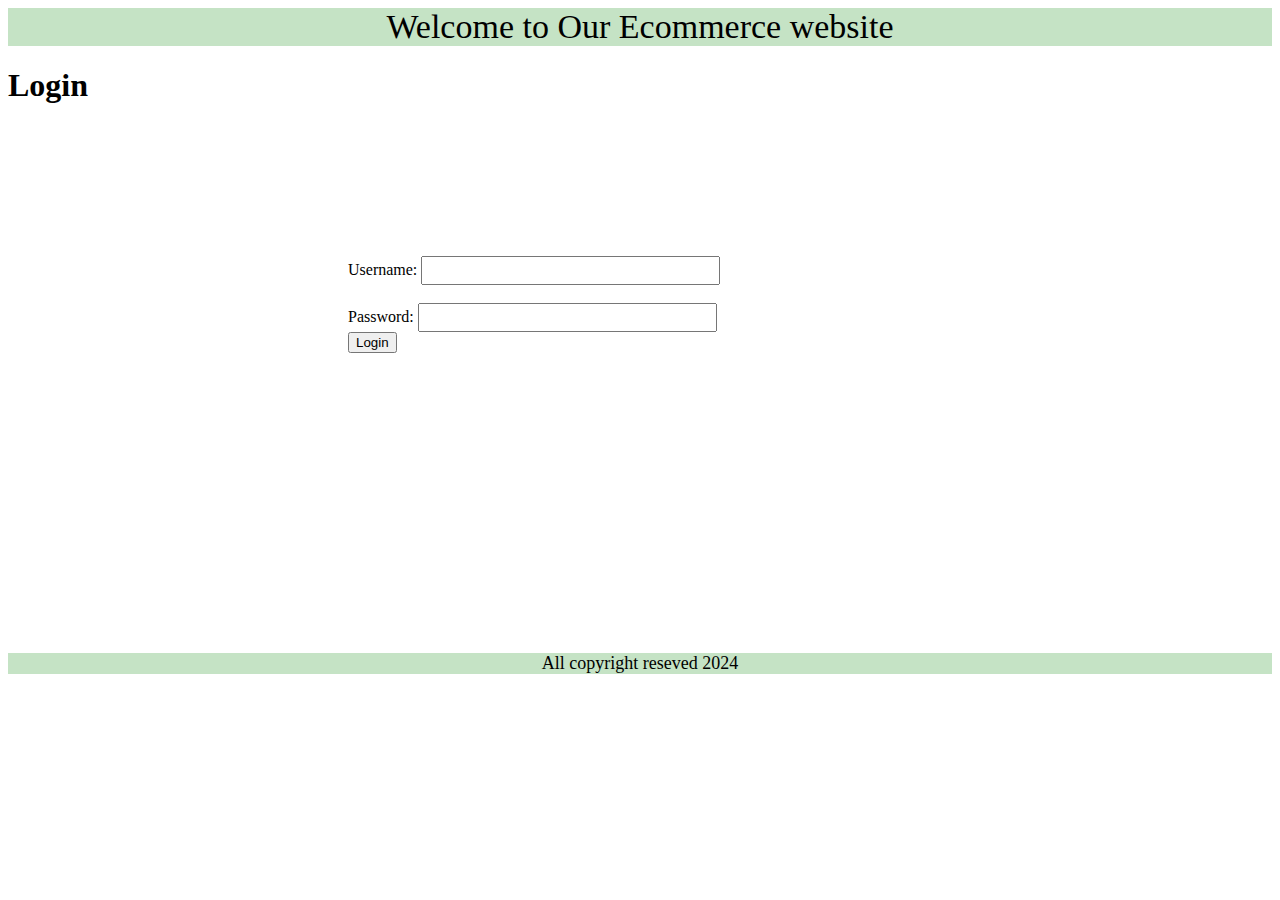
<file: index.html>
<!DOCTYPE html>
<html lang="en">
<head>
    <meta charset="UTF-8">
    <meta name="viewport" content="width=device-width, initial-scale=1.0">
    <title>API LOGIN</title>
    <link rel="stylesheet" href="style.css">
    <link rel="stylesheet" href="style.css">
    <link rel="stylesheet" href="https://cdnjs.cloudflare.com/ajax/libs/font-awesome/6.6.0/css/all.min.css" integrity="sha512-Kc323vGBEqzTmouAECnVceyQqyqdsSiqLQISBL29aUW4U/M7pSPA/gEUZQqv1cwx4OnYxTxve5UMg5GT6L4JJg==" crossorigin="anonymous" referrerpolicy="no-referrer" />
</head>
<body>
    <nav>Welcome to Our Ecommerce website</nav>

  
<h1>Login</h1>
    <form class="login-form" id="loginForm">
        <label for="username">Username:</label>
        <input type="text" id="username" name="username" required><br><br>
        <label for="password">Password:</label> 

        <input type="password" id="password" name="password" required><br>
        <button id="loginButton" type="submit">Login</button> 

        <p id="errorMessage"></p>
    </form>
      <footer>
        <p>All copyright reseved 2024</p>
        
      </footer>






    <script src="./app.js"></script>
</body>
</html>
</file>
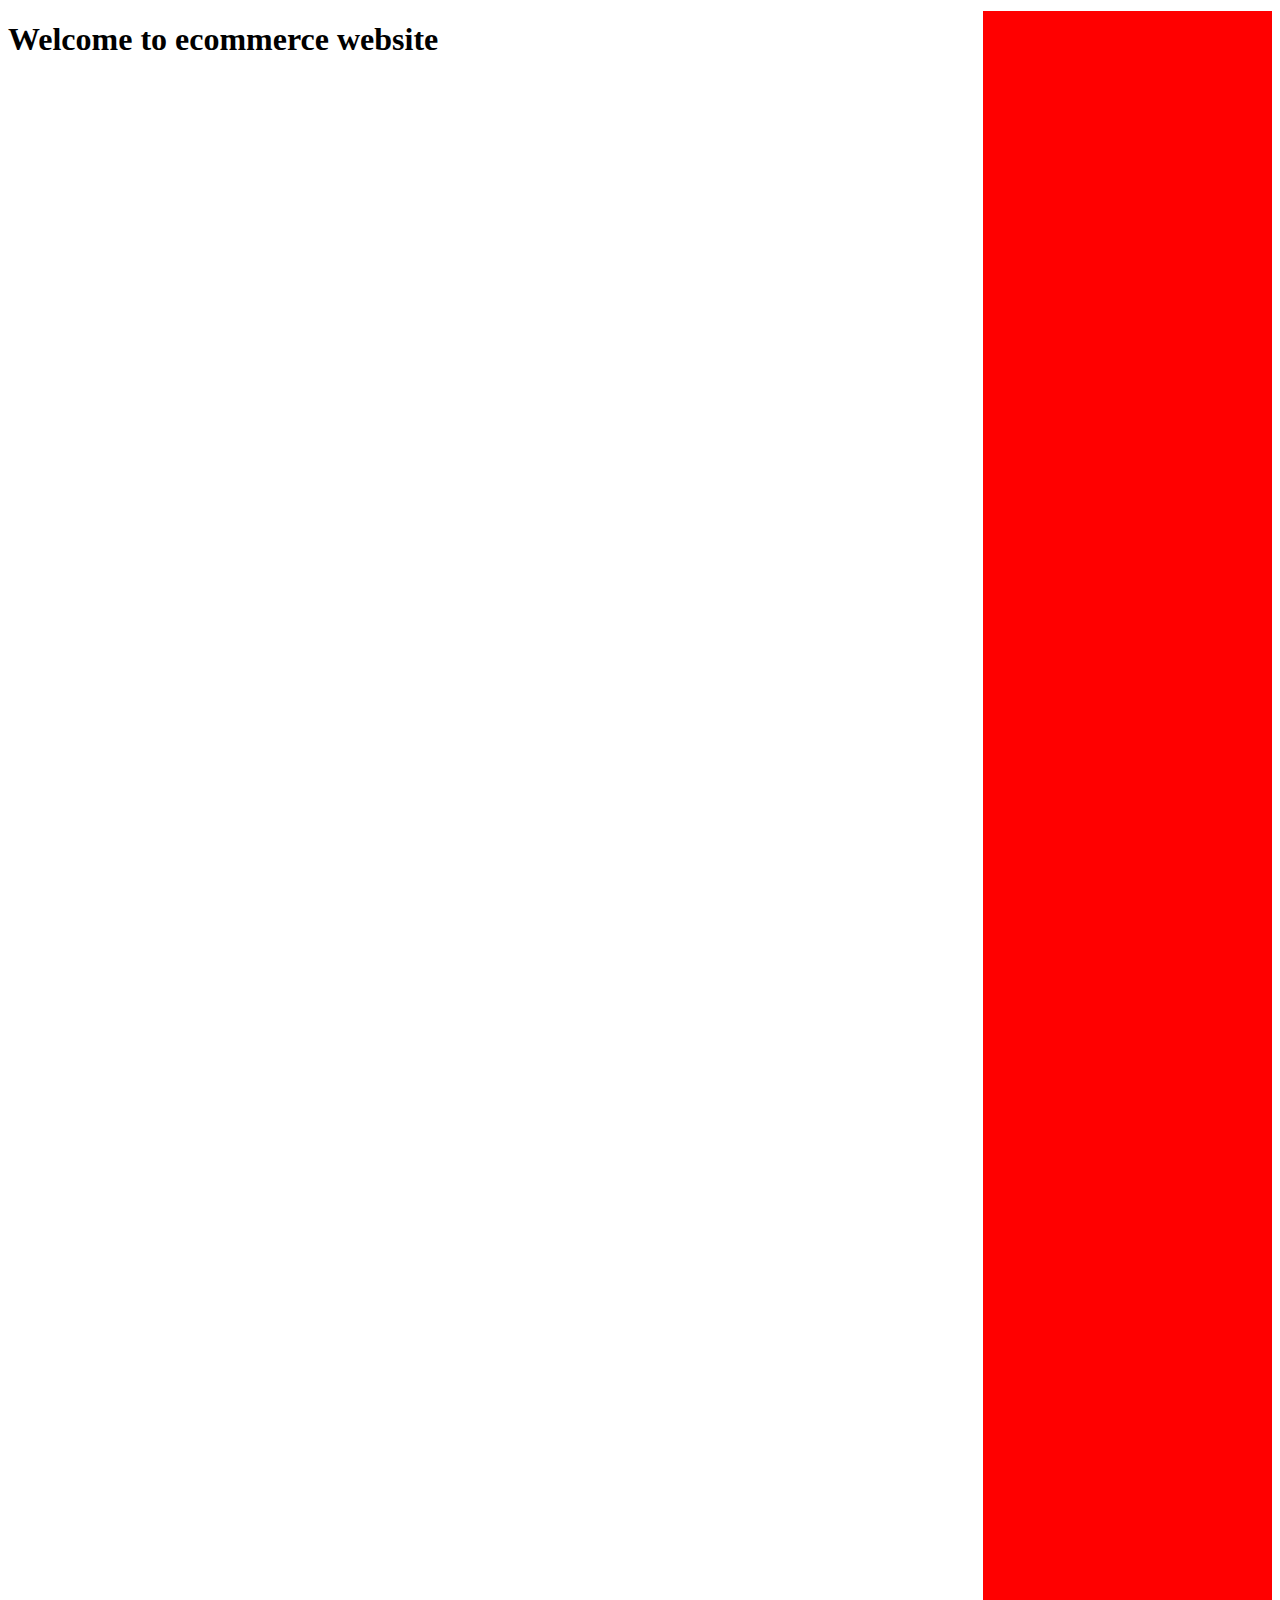
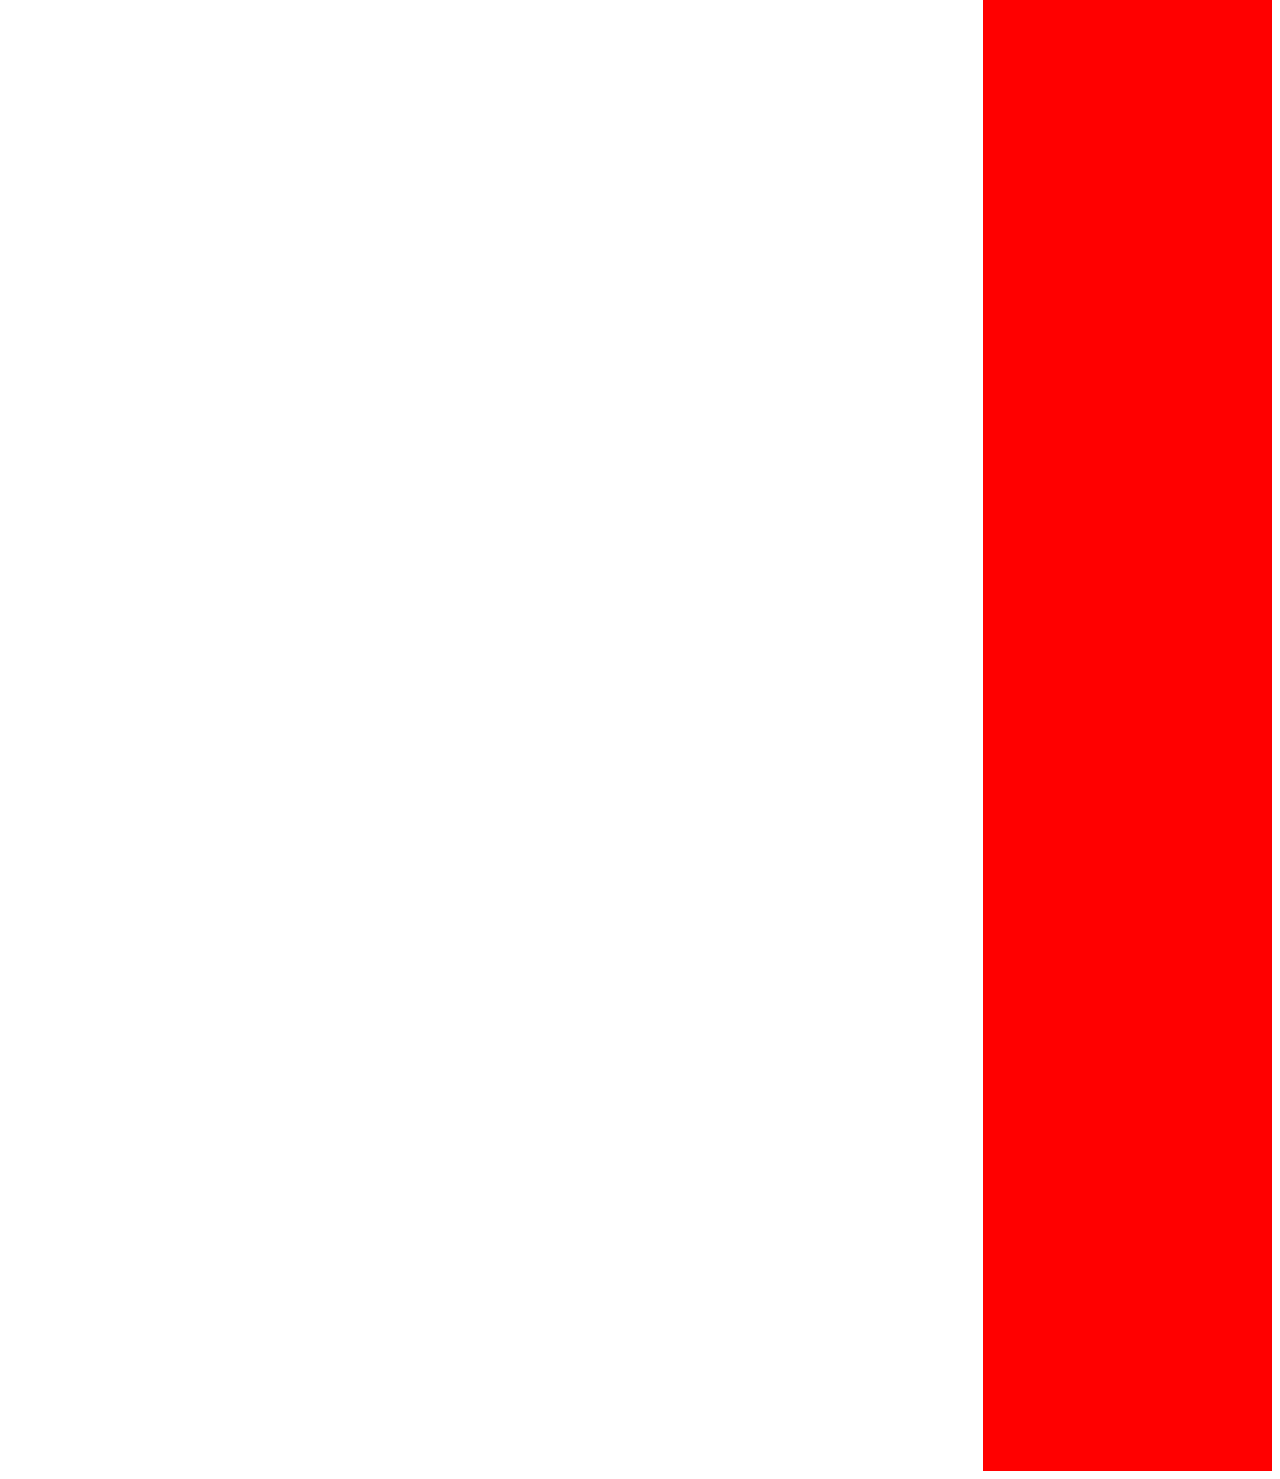
<file: dashboard.html>
<!DOCTYPE html>
<html lang="en">

<head>
    <meta charset="UTF-8">
    <meta name="viewport" content="width=device-width, initial-scale=1.0">
    <title>Welcome to Store</title>
    <link rel="stylesheet" href="./responsive.css">
</head>

<body>
    <h1> Welcome to ecommerce website</h1>
    <div class="main-conatainer">
        <div class="renderData">
            <div class="mainrederD"></div>
        </div>
        <div class="renderCartData"></div>

    </div>
    <script src="./storeapi.js"></script>
</body>

</html>
</file>
<file: style.css>
.myImages{
  height: 250px;
}

.renderCartData{
  height: 800px;
  width: 300px;
  background-color: red;
}

.cartImgElement{
  height: 40px;
}

nav{
  font-size: 34px;
background-color: rgb(197, 227, 197);
text-align: center;}

form{
  position: relative;
  top: 130px;
  left: 340px;
}
input{
  width: 23%;
  height: 23px;
}

a{
  background-color: rgb(246, 255, 227);
  width: 12%;
  height: 23px;
  font-size: 29px;
  position: relative;
  left: 102px;
  border-radius: black;
  text-align: center;
}



footer{
  position: relative;
  bottom: -412px;
  font-size: 18px;
  text-align: center;
  background-color: rgb(197, 227, 197);

}

a.button {
  display: inline-block;
  padding: 10px 20px;
  background-color: #4CAF50;
  color: white;
  border: none;
  border-radius: 5px;
  cursor: pointer; 

  text-decoration: none; 

}

a.button:hover {
  background-color: #3E8E41;
}

.center{
  position: relative;
  left: 21px;
}
</file>
<file: responsive.css>
.main-conatainer {
  display: flex;
  justify-content: space-between;
}

.mainrederD {
  display: flex;
}

.renderData {
  background-color: white;
  width: 80%;
  margin-bottom: 1 rem;
  display: flex;
  flex-wrap: wrap;
  justify-content: center;
}

.box-main {
  background-color: white;
  width: 300px;
  margin-left: 1rem;
  box-shadow: rgba(0, 0, 0, 0.16) 0px 3px 6px, rgba(0, 0, 0, 0.16) 0px 3px 6px;
  display: flex;
  flex-direction: column;
  align-items: center;
  margin-top: 1rem;
  border-radius: 3px;
  height: 340px;
}

.box-main img {
  height: 200px;
  width: 200px;
}

.box-main p {}

.renderCartData{
  height: 340vh;
  width: 300px;
  margin-top: -4.3rem;
  background-color: red;
}
.product-title {
  font-size: 14px;
}
.price-element{
  font-size: 13px;
}

.btn-element{
  padding: .4rem 7rem;
  margin-top: .5rem;
  cursor: pointer;
  border:none;
  outline: none;
  border-radius: 3px;
  background-color: lightblue;
  font-family: system-ui, -apple-system, BlinkMacSystemFont, 'Segoe UI', Roboto, Oxygen, Ubuntu, Cantarell, 'Open Sans', 'Helvetica Neue', sans-serif;
  font-weight: bold;
}
</file>
